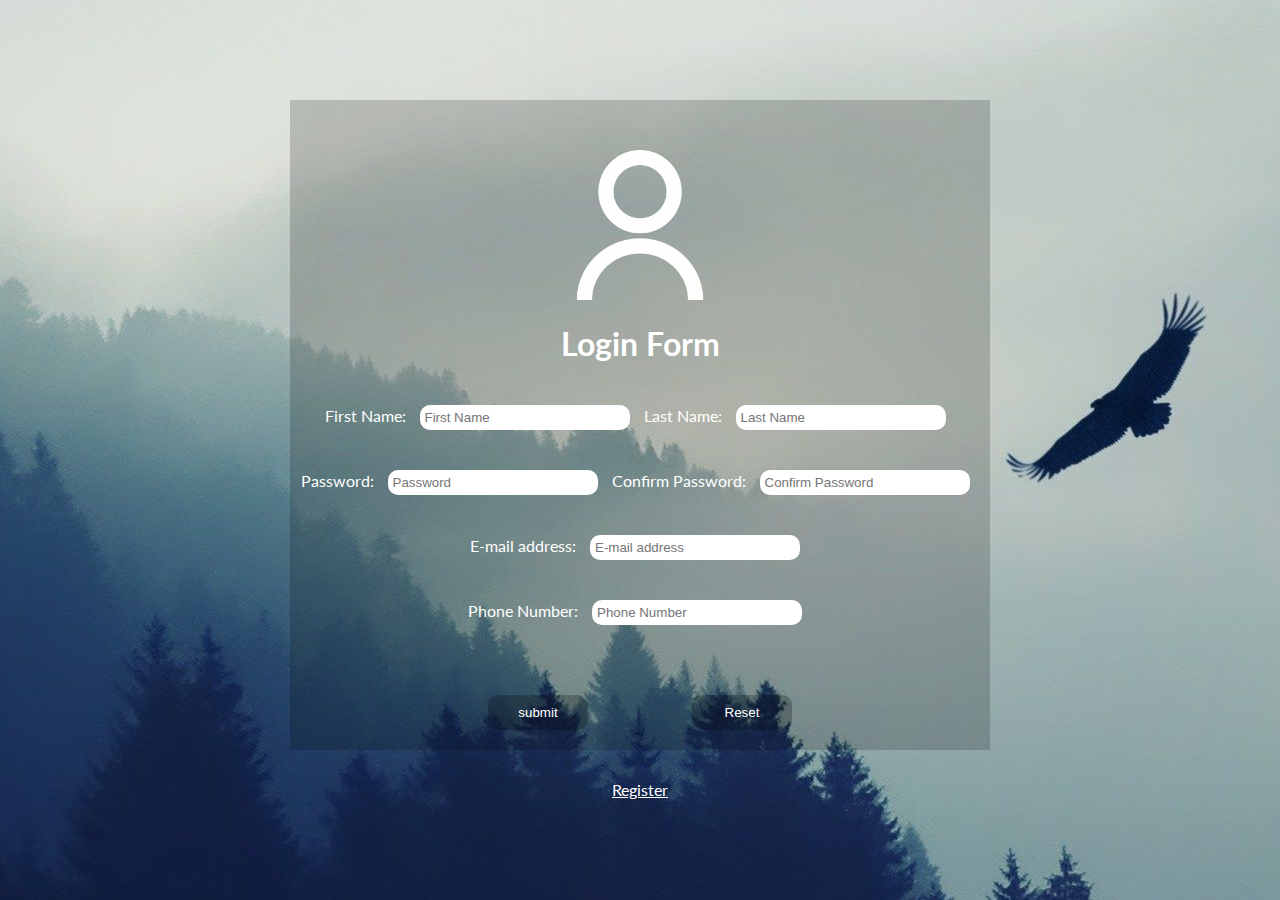
<file: index.html>
<!DOCTYPE html>
<html lang="en">
<head>
    <meta charset="UTF-8">
    <meta name="viewport" content="width=device-width, initial-scale=1.0">
    <title>Class 2</title>
    <link rel="stylesheet" href="css/style.css">
    <link href="https://fonts.googleapis.com/css2?family=Lato:wght@400;700&display=swap" rel="stylesheet">
</head>
<body>
    <div>
        <div class="container">
            <img class="user-img" src="images/user.png" alt="User image">
            <h1>Login Form</h1>
            <form action="">
                <label for="">First Name:</label class="form-sec">
                <input type="text" placeholder="First Name" class="form-sec">
                <label for="">Last Name:</label class="form-sec">  
                <input type="text" placeholder="Last Name" class="form-sec"> <br>
                <label for="">Password:</label class="form-sec">
                <input type="Password" placeholder="Password" class="form-sec">
                <label for="">Confirm Password:</label class="form-sec"> 
                <input type="Password" placeholder="Confirm Password" class="form-sec"> <br>
                <label for="">E-mail address:</label class="form-sec">
                <input type="text" placeholder="E-mail address" class="form-sec"> <br>
                <label for="">Phone Number:</label class="form-sec">
                <input type="text" placeholder="Phone Number" class="form-sec"> <br>
                <input type="submit" value="submit" class="btn">
                <input type="reset" value="Reset" class="reset">
            </form>

            <a class="sub" href="html/submit.html" target="_blank">Register</a>
        </div>
    </div>
    
</body>
</html>
</file>
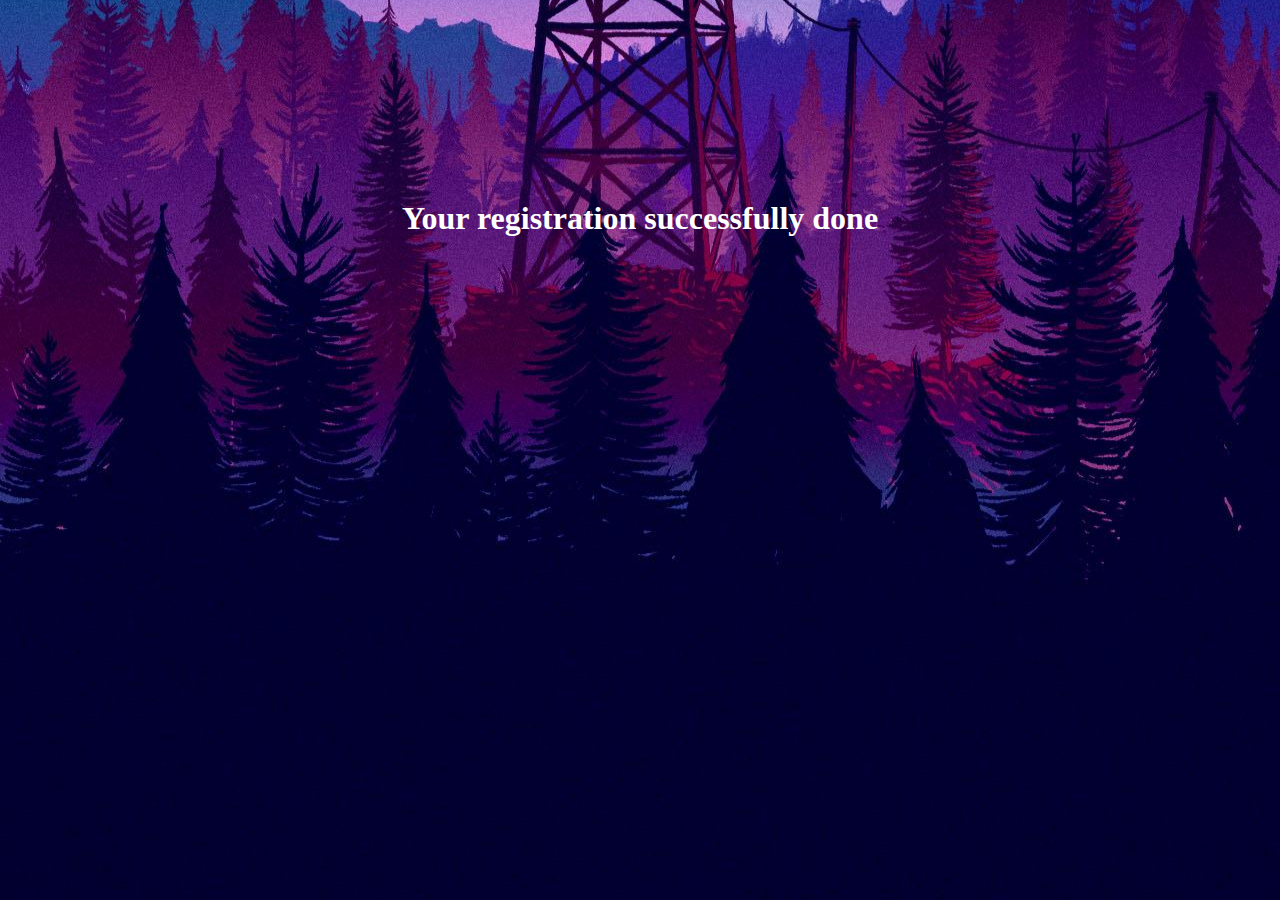
<file: html/submit.html>
<!DOCTYPE html>
<html lang="en">
<head>
    <meta charset="UTF-8">
    <meta name="viewport" content="width=device-width, initial-scale=1.0">
    <title>Registration</title>
    <link rel="stylesheet" href="../css/registration.css">
</head>
<body>
    <div class="box">
        <h1>Your registration successfully done</h1>
    </div>
</body>
</html>
</file>
<file: css/style.css>
body {
    background: url(../images/background.jpg);
    background-repeat: no-repeat;
    background-position: center;
}

h1 {
    font-family:  'Lato', sans-serif;
    font-weight: 700;
}

.user-img {
    width: 150px;
    height: 150px;
}

.container {
    font-family:  'Lato', sans-serif;
    font-weight: 400;
    background-color: rgba(0, 0, 0, 0.178);
    color: white;
    text-align: center;
    padding-top: 50px;
    margin: 100px auto;
    width: 700px;
    height: 600px;
}
.form-sec {
    width: 200px;
    padding: 5px;
    margin: 20px 10px;
    border: none;
    border-radius: 10px;
}

.btn {
    background-color: rgba(0, 0, 0, 0.24);
    width: 100px;
    margin: 50px;
    padding: 10px;
    color:white;
    border-radius: 10px;
    border: none;
}

.reset {
    background-color: rgba(0, 0, 0, 0.24);
    width: 100px;
    margin: 50px;
    padding: 10px;
    color:white;
    border-radius: 10px;
    border: none;
}

.sub {
    color: white;
}
</file>
<file: css/registration.css>
body {
    background: url(../images/registration.jpg);
    background-repeat: no-repeat;
    background-position: center;
}

h1 {
    color: white;
    text-align: center;
    margin-top: 200px;
}
</file>
